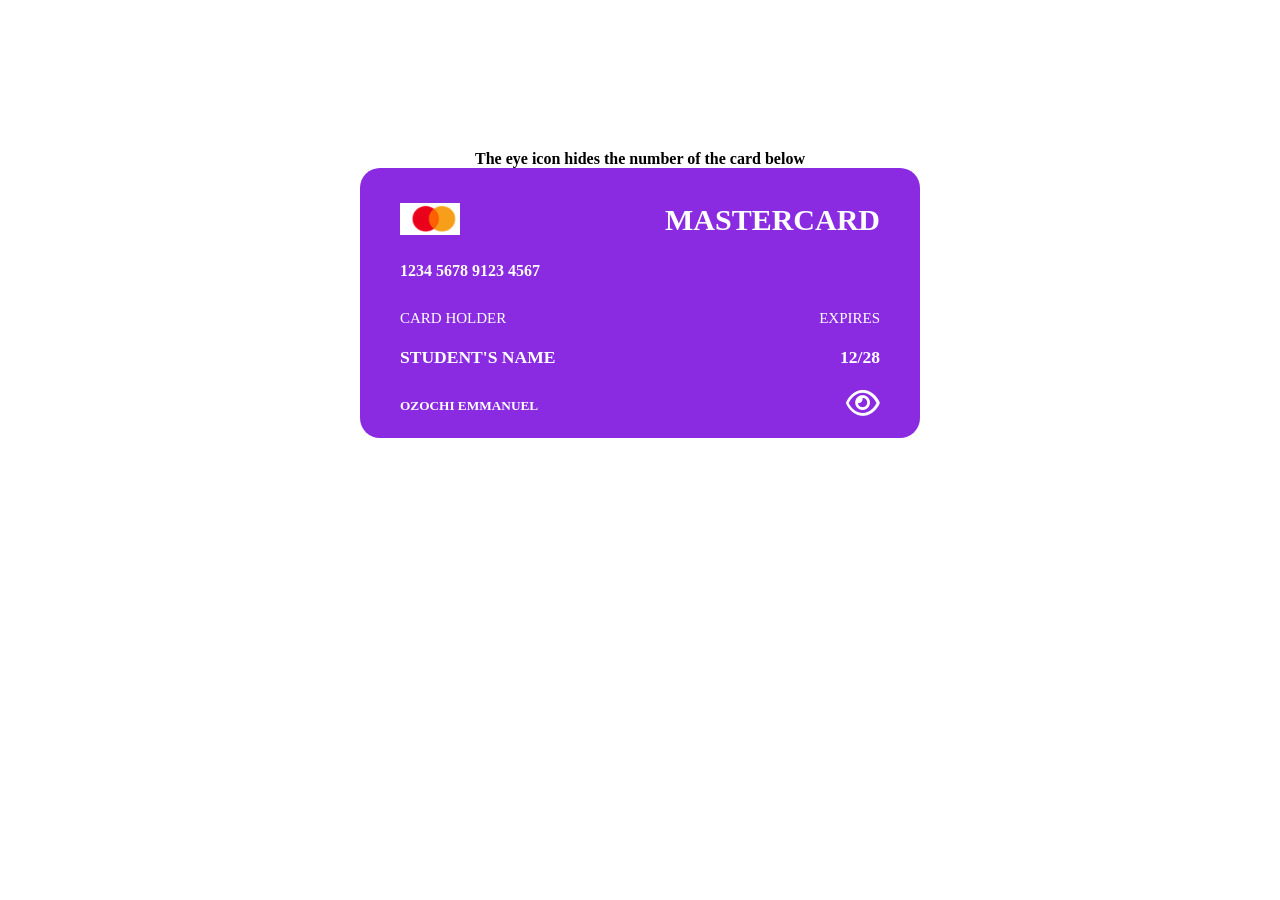
<file: index.html>
<!DOCTYPE html>
<html lang="en">
<head>
    <meta charset="UTF-8">
    <meta name="viewport" content="width=device-width, initial-scale=1.0">
    <link rel="stylesheet" href="https://cdnjs.cloudflare.com/ajax/libs/font-awesome/6.7.2/css/all.min.css">
    <link rel="stylesheet" href="style.css">
    <title>ATM CARD</title>
</head>
<body> 
    <h4>The eye icon hides the number of the card below</h4>

    <div class="main">
        
        <span>
            <img src="./mastercard.jpeg" alt="">
            <h1>MASTERCARD</h1>
        </span>

        <p class="number">1234 5678 9123 4567</p>

        <span class="span-1">
            <p>CARD HOLDER</p>
            <p>EXPIRES</p>
        </span>

        <span class="span-2">
            <h3>STUDENT'S NAME</h3>
            <h3>12/28</h3>
        </span>

       <div class="last">
            <h5>OZOCHI EMMANUEL</h5>
            <section>
                <i class="fa-regular fa-eye" id="icon"></i>
                <!-- <i class="fa-regular fa-eye-slash"><i> -->
            </section>
       </div>
    </div>

    <script src="app.js"></script>
</body>
</html>
</file>
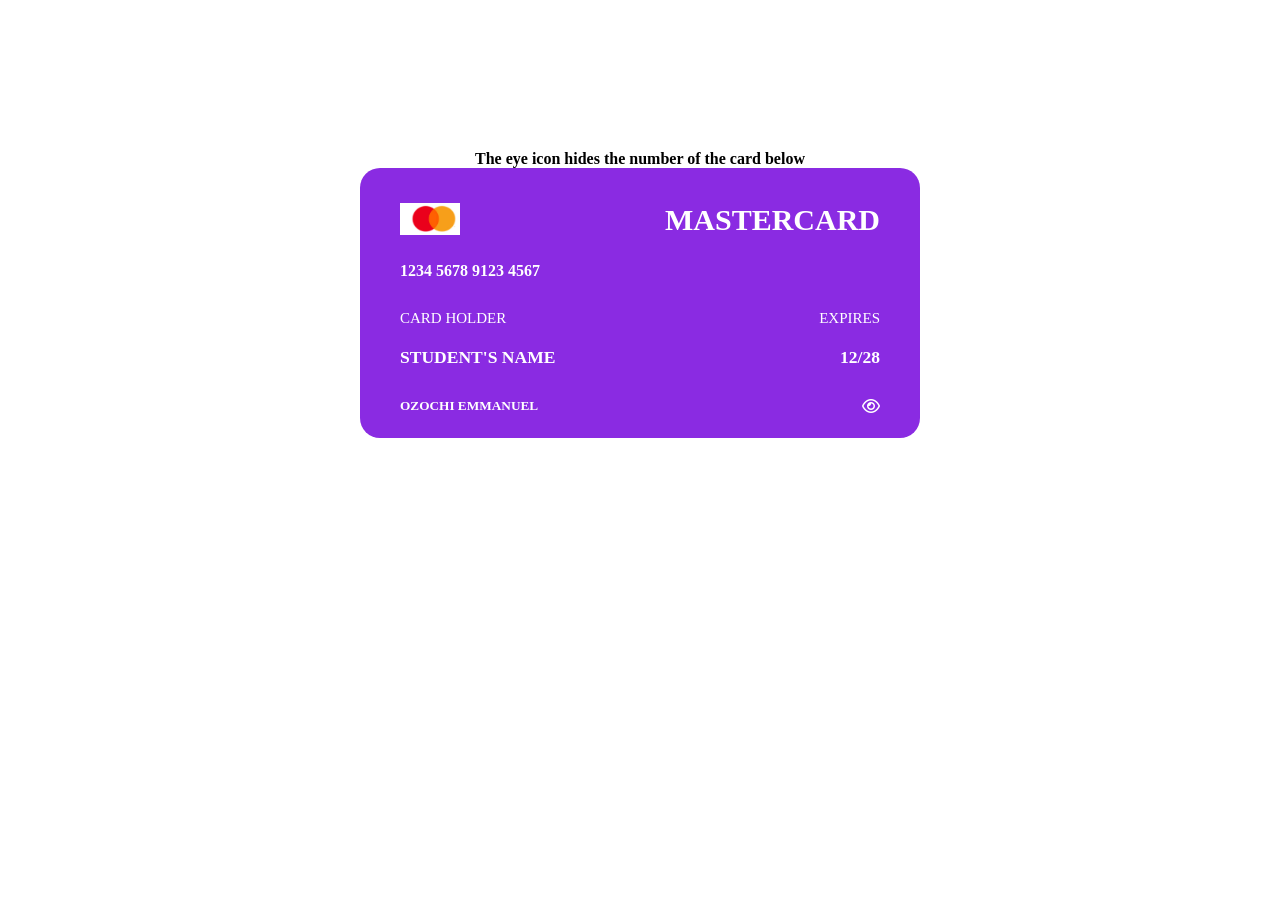
<file: src/index.html>
<!DOCTYPE html>
<html lang="en">
<head>
    <meta charset="UTF-8">
    <meta name="viewport" content="width=device-width, initial-scale=1.0">
    <link rel="stylesheet" href="https://cdnjs.cloudflare.com/ajax/libs/font-awesome/6.7.2/css/all.min.css">
    <link rel="stylesheet" href="./style.css">
    <title>ATM CARD</title>
</head>
<body> 
    <h4>The eye icon hides the number of the card below</h4>

    <div class="main">
        
        <span>
            <img src="../mastercard.jpeg" alt="">
            <h1>MASTERCARD</h1>
        </span>

        <p class="number">1234 5678 9123 4567</p>

        <span class="span-1">
            <p>CARD HOLDER</p>
            <p>EXPIRES</p>
        </span>

        <span class="span-2">
            <h3>STUDENT'S NAME</h3>
            <h3>12/28</h3>
        </span>

       <div class="last">
            <h5>OZOCHI EMMANUEL</h5>
            <section>
                <i class="fa-regular fa-eye" id="icon"></i>
                <!-- <i class="fa-regular fa-eye-slash"><i> -->
            </section>
       </div>
    </div>

    <script src="app.js"></script>
</body>
</html>
</file>
<file: style.css>
@import url('https://fonts.googleapis.com/css2?family=Montserrat:wght@100..900&family=Roboto+Condensed:ital,wght@0,100..900;1,100..900&display=swap');


* {
    box-sizing: border-box;
    margin: 0;
    padding: 0;
}

body {
    display: flex;
    flex-direction: column;
    align-items: center;
    margin:  150px auto;
}

.main {
    display: flex;
    flex-direction: column;
    width: 35rem;
    height: 270px;
    padding: 20px;
    margin:  auto;
    background-color: blueviolet;
    border-radius: 20px;
    color: #fff;
}

span {
    display: flex;
    justify-content: space-between;
    padding: 15px 20px;
    font-family: 'Moontserrat';
    font: 400;
    font-size: 15px;
}

span > img {
    width: 60px;
    height: 32px;
}

.number {
    padding: 10px;
    font-weight: 700;
    margin-left: 10px;
}

.span-1 {
    display: flex;
    font: 400;
    margin-top: 15px;
    padding: 5px 20px;
}

.last {
    display: flex;
    justify-content: space-between;
    padding: 15px 20px;
}

section {
    display: flex;
}

#icon {
    margin-top: -10px;
    font-size: 30px;
}

@media (max-width: 375px) {

    body h4 {
        display: flex;
        font-size: 13px;
        margin: 10px auto;
    }

    .main{
        font-size: 12px;
        width: 350px;
    }

    span h1 {
        font-size: 20px;
    }

    .span-2 {
        font-size: 13px;
    }

    #icon {
        margin-top: -5px;
        font-size: 20px;
    }
}

@media (max-width: 768px) {

    body {
        display: flex;

    }

    .main{
        display: flex;
        font-size: 12px;
        width: 320px;
    }
}
</file>
<file: src/style.css>
@import url('https://fonts.googleapis.com/css2?family=Montserrat:wght@100..900&family=Roboto+Condensed:ital,wght@0,100..900;1,100..900&display=swap');


* {
    box-sizing: border-box;
    margin: 0;
    padding: 0;
}

body {
    display: flex;
    flex-direction: column;
    align-items: center;
    margin:  150px auto;
}

.main {
    display: flex;
    flex-direction: column;
    width: 35rem;
    height: 270px;
    /* height: 42vh; */
    padding: 20px;
    margin:  auto;
    background-color: blueviolet;
    border-radius: 20px;
    color: #fff;
}

span {
    display: flex;
    justify-content: space-between;
    padding: 15px 20px;
    font-family: 'Moontserrat';
    font: 400;
    font-size: 15px;
}

span > img {
    width: 60px;
    height: 32px;
}

.number {
    padding: 10px;
    font-weight: 700;
    margin-left: 10px;
}

.span-1 {
    display: flex;
    font: 400;
    margin-top: 15px;
    padding: 5px 20px;
}

.last {
    display: flex;
    justify-content: space-between;
    padding: 15px 20px;
}

section {
    display: flex;
}
</file>
